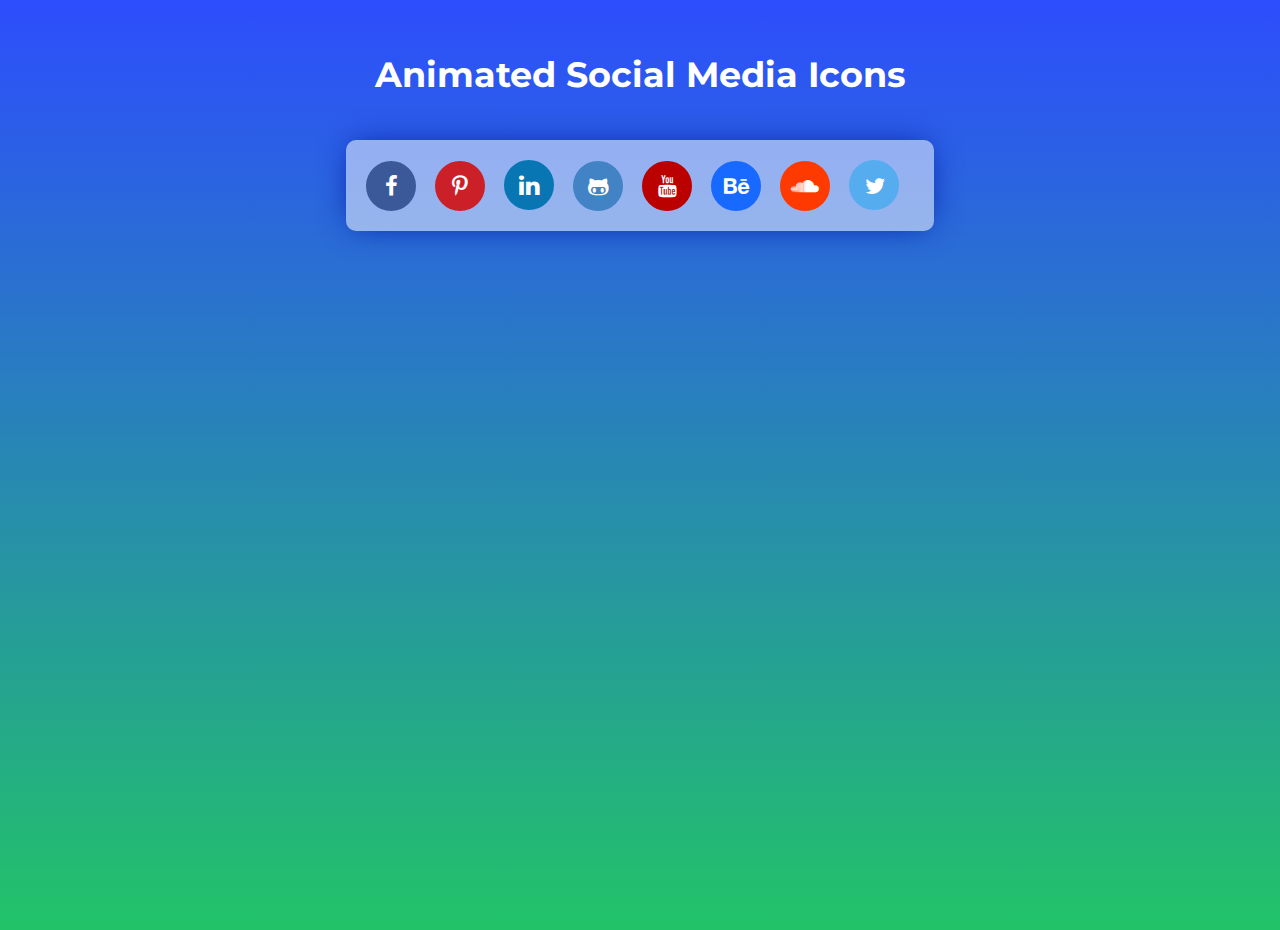
<file: F8/test.html>
<!DOCTYPE html>
<html lang="en">
<head>
    <meta charset="UTF-8">
    <meta name="viewport" content="width=device-width, initial-scale=1.0">
    <title>Document</title>
    <link rel="stylesheet" href="test.css">
    <link rel="stylesheet" href="https://stackpath.bootstrapcdn.com/font-awesome/4.7.0/css/font-awesome.min.css">
</head>

<body>
    <div class="container">
        
        <div class="headline">
          <h1>Animated Social Media Icons</h1>
        </div>

        <div class="social-buttons">        
                <!-- facebook  Button -->
                <a href="http://www.facebook.com" target="blank" class="social-margin"> 
                  <div class="social-icon facebook">
                    <i class="fa fa-facebook" aria-hidden="true"></i> 
                  </div>
                </a>
                <!-- pinterest Button -->
                <a href="https://pinterest.com/" target="blank"  class="social-margin">
                  <div class="social-icon pinterest">
                    <i class="fa fa-pinterest-p" aria-hidden="true"></i>
                  </div>
                </a>
                <!-- LinkedIn Button -->
                <a href="http://linkedin.com/" class="social-margin" target="blank">
                  <div class="social-icon linkedin">
                    <i class="fa fa-linkedin" aria-hidden="true"></i>
                  </div> 
                </a>
              <!-- Github Button -->
                <a href="https://github.com/"  target="blank"  class="social-margin">
                  <div class="social-icon github">
                    <i class="fa fa-github-alt" aria-hidden="true"></i>
                  </div>
                </a>
                <!-- Youtube Button -->
                <a href="http://youtube.com/" target="blank"  class="social-margin">
                  <div class="social-icon youtube">
                    <i class="fa fa-youtube" aria-hidden="true"></i>
                  </div> 
                </a>
                <!-- Behance Button -->
                <a href="https://behance.com/"  target="blank" class="social-margin">
                  <div class="social-icon behance">
                    <i class="fa fa-behance" aria-hidden="true"></i>
                  </div>
                </a>
                <!-- Soundcloud Button -->
                <a href="http://soundcloud.com/" target="blank" class="social-margin">
                  <div class="social-icon soundcloud">
                    <i class="fa fa-soundcloud" aria-hidden="true"></i>
                  </div> 
                </a>
          <!-- TwitterButton -->
                <a href="http://twitter.com/" target="blank" class="social-margin">
                  <div class="social-icon twitter">
                    <i class="fa fa-twitter" aria-hidden="true"></i>
                  </div> 
                </a>
        </div>
        </div>
</body>
</html>
</file>
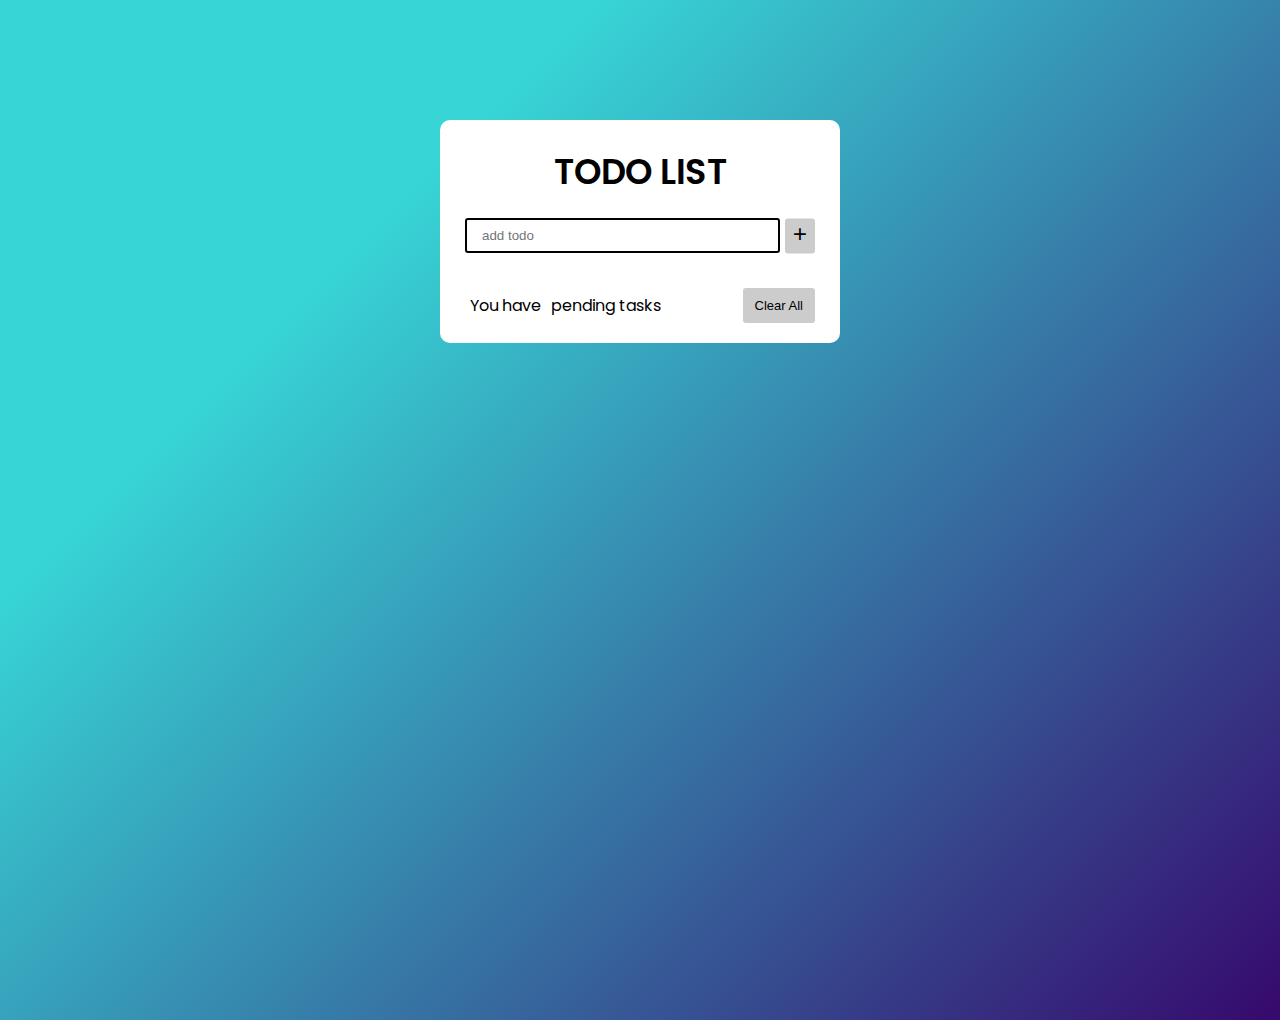
<file: Login-Signup/todolist.html>
<!DOCTYPE html>
<html lang="en">
  <head>
    <meta charset="UTF-8" />
    <meta http-equiv="X-UA-Compatible" content="IE=edge" />
    <meta name="viewport" content="width=device-width, initial-scale=1.0" />
    <title>Todo App</title>
    <link rel="stylesheet" href="./todo.css" />
    <link
      href="https://unpkg.com/boxicons@2.1.1/css/boxicons.min.css"
      rel="stylesheet"
    />
  </head>
  <body>
    <div class="warpper">
      <header class="header">ToDo List</header>
      <div class="input__field">
        <input type="text" placeholder="add todo" />
        <button class="push"><i class="bx bx-plus"></i></button>
      </div>
      <ul class="todo__list">
        <!-- <li class="content"><p>Hello</p>
                <input class="input-checkbox" type="checkbox">
                <i class='bx bx-trash trash'></i>
            </li> -->
      </ul>
      <div class="footer">
        <span class="pendingTasks">You have</span>
        <span class="pendingTasksNumb"></span>
        <span class="pendingTasks">pending tasks</span>
        <button class="clear-all"><span>Clear All</span></button>
      </div>
    </div>
    <script src="./main.js"></script>
  </body>
</html>
</file>
<file: F8/test.css>
@import url('https://fonts.googleapis.com/css?family=Montserrat&display=swap');
html,body{
  margin:0;
  height:100%;
  font-family: 'Montserrat', sans-serif;
}
.container{
  padding-top:30px;
  min-height:100%;
  text-align:center;
  background: linear-gradient(0deg, rgba(34,195,104,1) 0%, rgba(45,77,253,1) 100%);
}

.headline{
  text-align:center;
 
}
.headline  h1{
    font-size:35px;
    font-family: 'Montserrat', sans-serif;
    color:#fff;
  }

.social-buttons{
  display:inline-block;
  background: rgba(256,256,256,0.5);
  padding:20px;
  padding-bottom: 5px;
  border-radius:10px;
  text-align:center;
  margin:20px 10px;
  box-shadow: 0px 0px 32px -7px #00199f;
}
  
/* Helper class to divide the icons */
.social-margin {
  margin-right: 15px;
}

a,
a:hover,
a:focus,
a:active {
  text-decoration: none;
}

.social-icon {
  margin-bottom: 15px;
   box-sizing: border-box;
  -moz-border-radius: 138px;
  -webkit-border-radius: 138px;
  border-radius: 138px;
  border: 5px solid;
  text-align: center;
  width: 50px;
  height: 50px;
  display: inline-block;
  line-height: 1px;
  padding-top: 11px;
  transition: all 0.5s;
}
.social-icon:hover {
    transform: rotate(360deg)scale(1.3);
  }
  /* Facebook Button Styling */
 .facebook {
    font-size: 22px;
    padding-top: 9px;
    border-color: #3b5998;
    background-color: #3b5998;
    color: #ffffff;
   
  }
  .facebook:hover {
    background-color: #ffffff;
    color: #3b5998;
  }
  /* Twitter Button Styling */
.twitter {
    font-size: 22px;
    padding-top: 10px;
    padding-left: 2px;
    border-color: #55acee;
    background-color: #55acee;
    color: #ffffff;
    
  }
  .twitter:hover {
    background-color: #ffffff;
    color: #55acee;
  }
  /* Google+ Button Styling */
  .google-plus {
    font-size: 22px;
    padding-top: 9px;
    padding-left: 2px;
    background-color: #dd4b39;
    color: #ffffff;
    border-color: #dd4b39;
    
  }
  .google-plus :hover {
    background-color: #ffffff;
    color: #dd4b39;
  }
  /* Linkedin Button Styling */
  .linkedin {
    font-size: 24px;
    padding-top: 8px;
    padding-left: 1px;
    background-color: #0976b4;
    color: #ffffff;
    border-color: #0976b4;
    
  }
  .linkedin :hover {
    background-color: #ffffff;
    color: #0976b4;
  }
  /* Pinterest Button Styling */
.pinterest {
    font-size: 22px;
    padding-top: 9px;
    background-color:  #cb2027;
    color: #ffffff;
    border-color:  #cb2027;
    
  }
  .pinterest:hover {
    background-color: #ffffff;
    color:  #cb2027;
  }
  /* Behance Button Styling */
  .behance {
    font-size: 22px;
    padding-top: 9px;
    background-color: #1769ff;
    color: #ffffff;
    border-color: #1769ff;
    
  }
  .behance :hover {
    background-color: #ffffff;
    color: #1769ff;
  }

  /* Github Button Styling */
 .github {
    font-size: 22px;
    padding-top: 9px;
    background-color: #4183c4;
    color: #ffffff;
    border-color: #4183c4;
    
  }
  .github:hover {
    background-color: #ffffff;
    color: #4183c4;
  }
  /* Youtube Button Styling */
 .youtube {
    font-size: 22px;
    padding-top: 9px;
    padding-left: 0px;
    background-color: #bb0000;
    color: #ffffff;
    border-color: #bb0000;
    
  }
  .youtube  :hover {
    background-color: #ffffff;
    color: #bb0000;
  }
  /* Soundcloud Button Styling */
  .soundcloud {
    font-size: 22px;
    padding-top: 9px;
    padding-left: 0px;
    background-color: #ff3a00;
    color: #ffffff;
    border-color: #ff3a00;
    
  }
  .soundcloud :hover {
    background-color: #ffffff;
    color: #ff3a00;
  }
</file>
<file: Login-Signup/todo.css>
@import url("https://fonts.googleapis.com/css2?family=Poppins:wght@300;400;500;600;700&family=Roboto:wght@300;400;500;700;900&display=swap");

* {
  margin: 0;
  padding: 0;
  box-sizing: border-box;
}

body {
  font-family: "Poppins", sans-serif;
  height: 100vh;
  width: 100%;
  background-color: #36096d;
  background-image: linear-gradient(315deg, #36096d 0%, #37d5d6 74%);
}

.warpper {
  margin: 120px auto;
  max-width: 400px;
  background: white;
  border-radius: 10px;
  width: 100%;
  padding: 25px;
}
.warpper header {
  text-transform: uppercase;
  font-size: 35px;
  font-weight: 600;
  display: flex;
  justify-content: center;
  margin-bottom: 20px;
}
.warpper .input__field {
  justify-content: center;
  display: flex;
  height: 35px;
  width: 100%;
  margin-bottom: 20px;
}

.warpper .input__field input {
  width: 90%;
  border-radius: 3px;
  padding: 0 15px;
  border: none;
  border: 2px solid black;
}
.warpper .input__field button {
  display: inline-block;
  position: relative;
  top: 50%;
  transform: translateY(-50%);
  width: 30px;
  margin-left: 5px;
  background: #ccc;
  border: none;
  color: black;
  border-radius: 3px;
  cursor: pointer;
  font-size: 20px;
  transition: 0.2s linear;
}
.warpper .input__field button:hover {
  background: #37d5d6;
  color: white;
}

.warpper .todo__list {
  max-height: 200px;
  overflow-y: auto;
}

.todo__list li {
  list-style: none;
  position: relative;
  background: #d8d8d8;
  border-radius: 3px;
  height: 35px;
  margin: 10px 0px;
  padding: 5px 20px;
}

.todo__list li input {
  display: inline-block;
  top: 50%;
  transform: translatey(-50%);
  position: absolute;
  left: 13px;
  height: 100%;
  cursor: pointer;
}
.todo__list li i {
  display: inline-block;
  right: 0;
  position: absolute;
  transform: translateY(-50%);
  top: 50%;
  margin-right: 10px;
}
.footer {
  margin-top: 20px;
  width: 100%;
  /* justify-content: space-between; */
  align-items: center;
  display: flex;
  position: relative;
}
.content p {
  padding: 0 15px;
  overflow: hidden;
  text-overflow: ellipsis;
}
.content p.checked {
  text-decoration: line-through;
}
.content i {
  cursor: pointer;
}
.footer button {
  font-size: 13px;
  cursor: pointer;
  padding: 10px 12px;
  position: absolute;
  right: 0;
  background: #ccc;
  border: none;
  border-radius: 3px;
  color: black;
  transition: 0.2s linear;
}

.footer button:hover {
  background: #37d5d6;
  color: white;
}
.footer .pendingTasks {
  display: block;
  padding: 0 5px;
}
@media screen and (max-width: 767.98px) {
  body {
    padding: 0 5%;
  }
}
</file>
